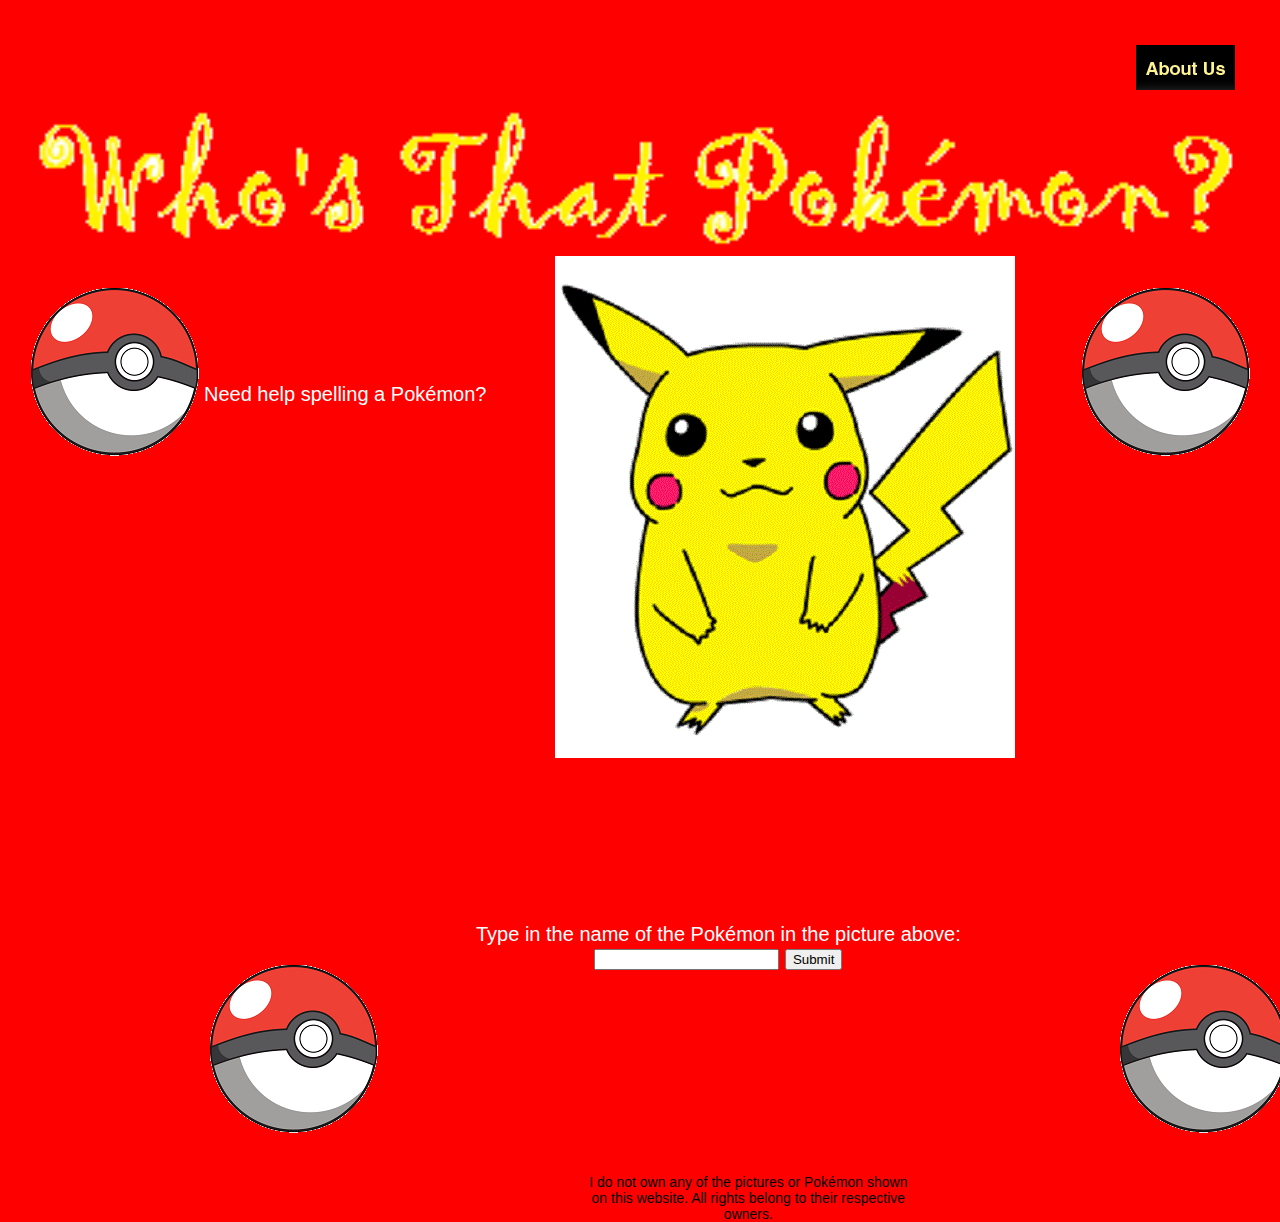
<file: index.html>
<!--Richard Cotran Assignment 10 HTML file-->

<!DOCTYPE html>

<html>
  
<head>
    
<meta charset="ISO-8859-1">
    
<title>Who's That Pok�mon?</title>
    
<link rel="stylesheet" href="poke.css" />
<script src="poke.js"></script>
</head>
  
<body>
 
   
<header>

<a href="about/index.html" id="about">

<img src="images/about.png"/>

</a>

<!--Creates the about button-->

<img src="images/banner.png" id="banner"/>

<!--Creates the banner-->
</header>

<content>
<div id="ball1"> <img src="images/ball.png"/> </div>
<div id="ball2"> <img src="images/ball.png"/> </div>

<!--Makes two pokeballs-->

<div id="spelling">
<div onclick="showSpellings()">Need help spelling a Pok�mon?</div>

<!--The button to be clicked to display spellings-->


<div id="theSpellings">Bulbasaur</br>Charmander</br>Squirtle</br>Pikachu</br>Butterfree</br>Gengar</br>Mewtwo</br>Jigglypuff</br>Mew</br>Onix</br>Zubat</br>Ponyta</br>Staryu</br>Magikarp</br>Eevee</br>Vaporeon</br>Flareon</br>Jolteon</br>Dragonite</br>Ditto
</div>

<!--Pokemon spellings-->

<img id="thatPokemon" src="images/pikachu.png">

<!--The Pokemon to be named by the user-->


<form id="guessForm">
Type in the name of the Pok�mon in the picture above:</br>
<input type="text" name="guess" id="guess">
<input type="button" value="Submit" onclick="checkGuess()">
</form>

<!--The form to enter the Pokemon name. Calls the function to check the guess and set up the next guess-->


<div id="ball3"> <img src="images/ball.png"/> </div>
<div id="ball4"> <img src="images/ball.png"/> </div>

<!--Two more pokeballs-->


<p id="rights">I do not own any of the pictures or Pok�mon shown on this website. All rights belong to their respective owners.</p>

</content>
</body>
</html>
</file>
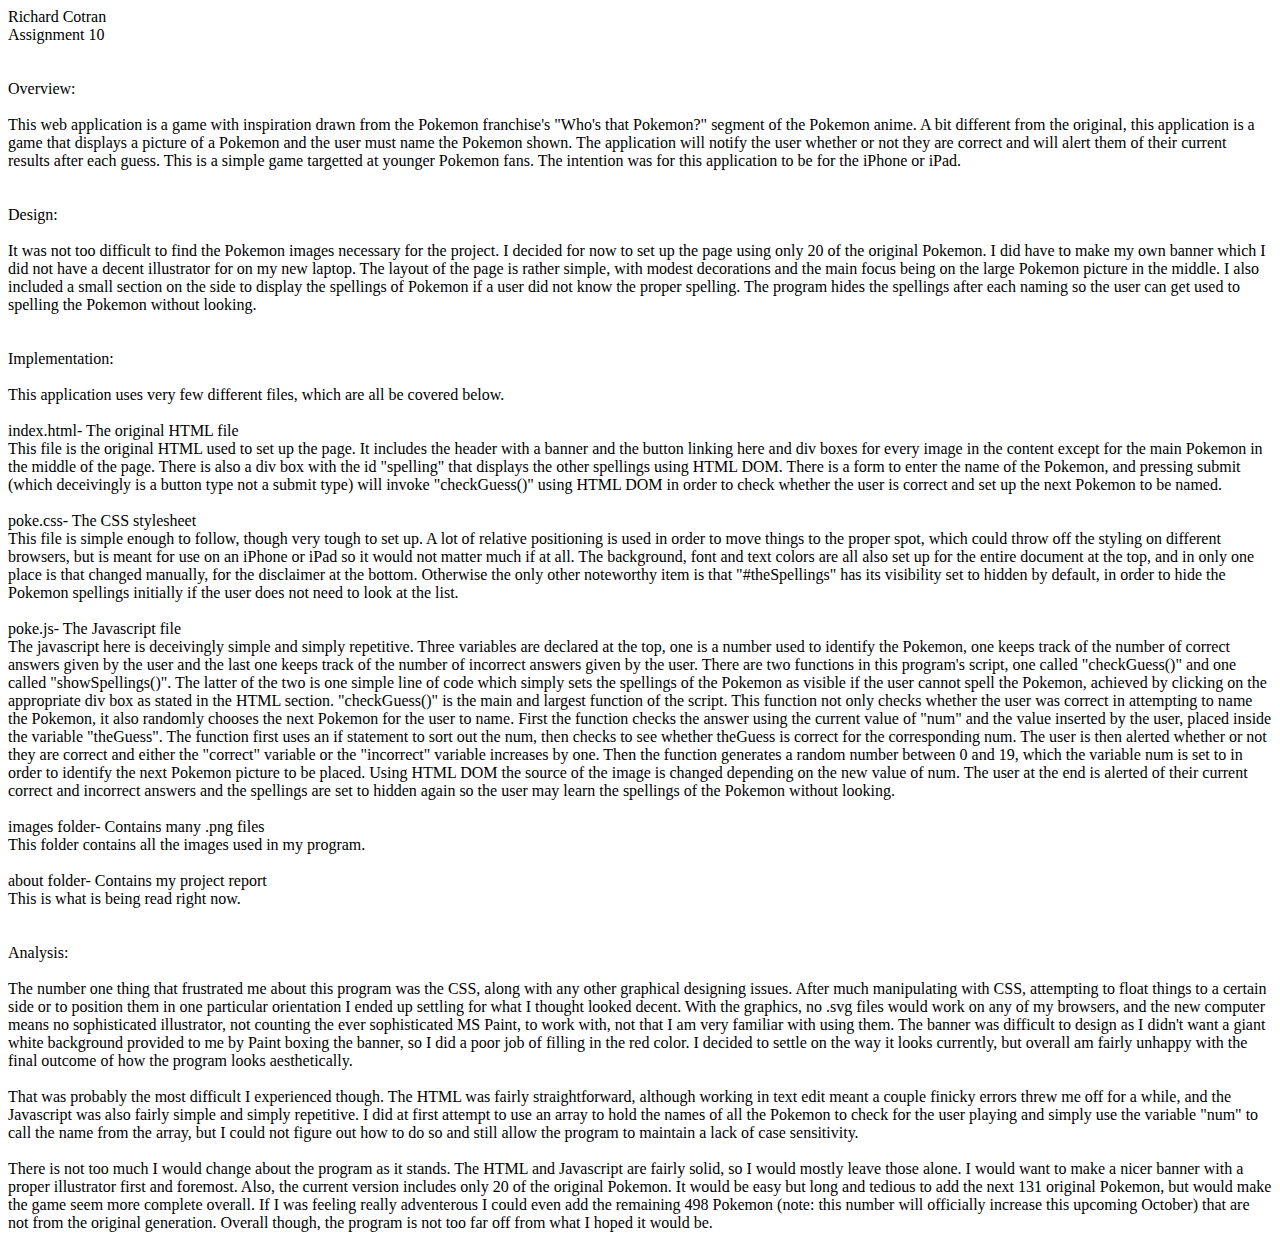
<file: about/index.html>
<html>
<body>

<p>Richard Cotran<br>
Assignment 10<br><br><br>


Overview:<br><br>

This web application is a game with inspiration drawn from the Pokemon franchise's "Who's that Pokemon?" segment of the Pokemon anime. A bit different from the original, this application is a game that displays a picture of a Pokemon and the user must name the Pokemon shown. The application will notify the user whether or not they are correct and will alert them of their current results after each guess. This is a simple game targetted at younger Pokemon fans. The intention was for this application to be for the iPhone or iPad.<br><br><br>


Design:<br><br>

It was not too difficult to find the Pokemon images necessary for the project. I decided for now to set up the page using only 20 of the original Pokemon. I did have to make my own banner which I did not have a decent illustrator for on my new laptop. The layout of the page is rather simple, with modest decorations and the main focus being on the large Pokemon picture in the middle. I also included a small section on the side to display the spellings of Pokemon if a user did not know the proper spelling. The program hides the spellings after each naming so the user can get used to spelling the Pokemon without looking.<br><br><br>


Implementation:<br><br>

This application uses very few different files, which are all be covered below.<br><br>

index.html- The original HTML file<br>
This file is the original HTML used to set up the page. It includes the header with a banner and the button linking here and div boxes for every image in the content except for the main Pokemon in the middle of the page. There is also a div box with the id "spelling" that displays the other spellings using HTML DOM. There is a form to enter the name of the Pokemon, and pressing submit (which deceivingly is a button type not a submit type) will invoke "checkGuess()" using HTML DOM in order to check whether the user is correct and set up the next Pokemon to be named.<br><br>

poke.css- The CSS stylesheet<br>
This file is simple enough to follow, though very tough to set up. A lot of relative positioning is used in order to move things to the proper spot, which could throw off the styling on different browsers, but is meant for use on an iPhone or iPad so it would not matter much if at all. The background, font and text colors are all also set up for the entire document at the top, and in only one place is that changed manually, for the disclaimer at the bottom. Otherwise the only other noteworthy item is that "#theSpellings" has its visibility set to hidden by default, in order to hide the Pokemon spellings initially if the user does not need to look at the list.<br><br>

poke.js- The Javascript file<br>
The javascript here is deceivingly simple and simply repetitive. Three variables are declared at the top, one is a number used to identify the Pokemon, one keeps track of the number of correct answers given by the user and the last one keeps track of the number of incorrect answers given by the user. There are two functions in this program's script, one called "checkGuess()" and one called "showSpellings()". The latter of the two is one simple line of code which simply sets the spellings of the Pokemon as visible if the user cannot spell the Pokemon, achieved by clicking on the appropriate div box as stated in the HTML section. "checkGuess()" is the main and largest function of the script. This function not only checks whether the user was correct in attempting to name the Pokemon, it also randomly chooses the next Pokemon for the user to name. First the function checks the answer using the current value of "num" and the value inserted by the user, placed inside the variable "theGuess". The function first uses an if statement to sort out the num, then checks to see whether theGuess is correct for the corresponding num. The user is then alerted whether or not they are correct and either the "correct" variable or the "incorrect" variable increases by one. Then the function generates a random number between 0 and 19, which the variable num is set to in order to identify the next Pokemon picture to be placed. Using HTML DOM the source of the image is changed depending on the new value of num. The user at the end is alerted of their current correct and incorrect answers and the spellings are set to hidden again so the user may learn the spellings of the Pokemon without looking.<br><br>

images folder- Contains many .png files<br>
This folder contains all the images used in my program.<br><br>

about folder- Contains my project report<br>
This is what is being read right now.<br><br><br>


Analysis:<br><br>

The number one thing that frustrated me about this program was the CSS, along with any other graphical designing issues. After much manipulating with CSS, attempting to float things to a certain side or to position them in one particular orientation I ended up settling for what I thought looked decent. With the graphics, no .svg files would work on any of my browsers, and the new computer means no sophisticated illustrator, not counting the ever sophisticated MS Paint, to work with, not that I am very familiar with using them. The banner was difficult to design as I didn't want a giant white background provided to me by Paint boxing the banner, so I did a poor job of filling in the red color. I decided to settle on the way it looks currently, but overall am fairly unhappy with the final outcome of how the program looks aesthetically.<br><br>

That was probably the most difficult I experienced though. The HTML was fairly straightforward, although working in text edit meant a couple finicky errors threw me off for a while, and the Javascript was also fairly simple and simply repetitive. I did at first attempt to use an array to hold the names of all the Pokemon to check for the user playing and simply use the variable "num" to call the name from the array, but I could not figure out how to do so and still allow the program to maintain a lack of case sensitivity.<br><br>

There is not too much I would change about the program as it stands. The HTML and Javascript are fairly solid, so I would mostly leave those alone. I would want to make a nicer banner with a proper illustrator first and foremost. Also, the current version includes only 20 of the original Pokemon. It would be easy but long and tedious to add the next 131 original Pokemon, but would make the game seem more complete overall. If I was feeling really adventerous I could even add the remaining 498 Pokemon (note: this number will officially increase this upcoming October) that are not from the original generation. Overall though, the program is not too far off from what I hoped it would be.</p>

</body>
</html>
</file>
<file: poke.css>
/*Richard Cotran Assignment 10 CSS stylesheet*/

body {
    background: red;
    color: white;
    margin: 25px;
    font-family: sans-serif;
    font-size: 20px;
    
}


header {
text-align: center;
}



#about {
float: right;
    margin-top: 20px;
    margin-right: 20px;
}



#banner {
width: 100%;
    margin-top: -10px;
}

#thatPokemon {position:relative; left:240px; top:-150px;}

#rights {text-align:center; position:relative; left:200px; top:200px; color:black; font-size: 14px;}

#ball1 {float:left;}

#ball2 {float:right;}

#ball3 {float:left;}

#ball4 {float:right; position:relative; left:400px;}

#spelling {float:left; position:relative; top:100px;}

#theSpellings {float:left; position:relative; top:50px; left:5px; visibility:hidden;}

#guessForm {text-align: center; position:relative; left:170px; top:10px; }
</file>
